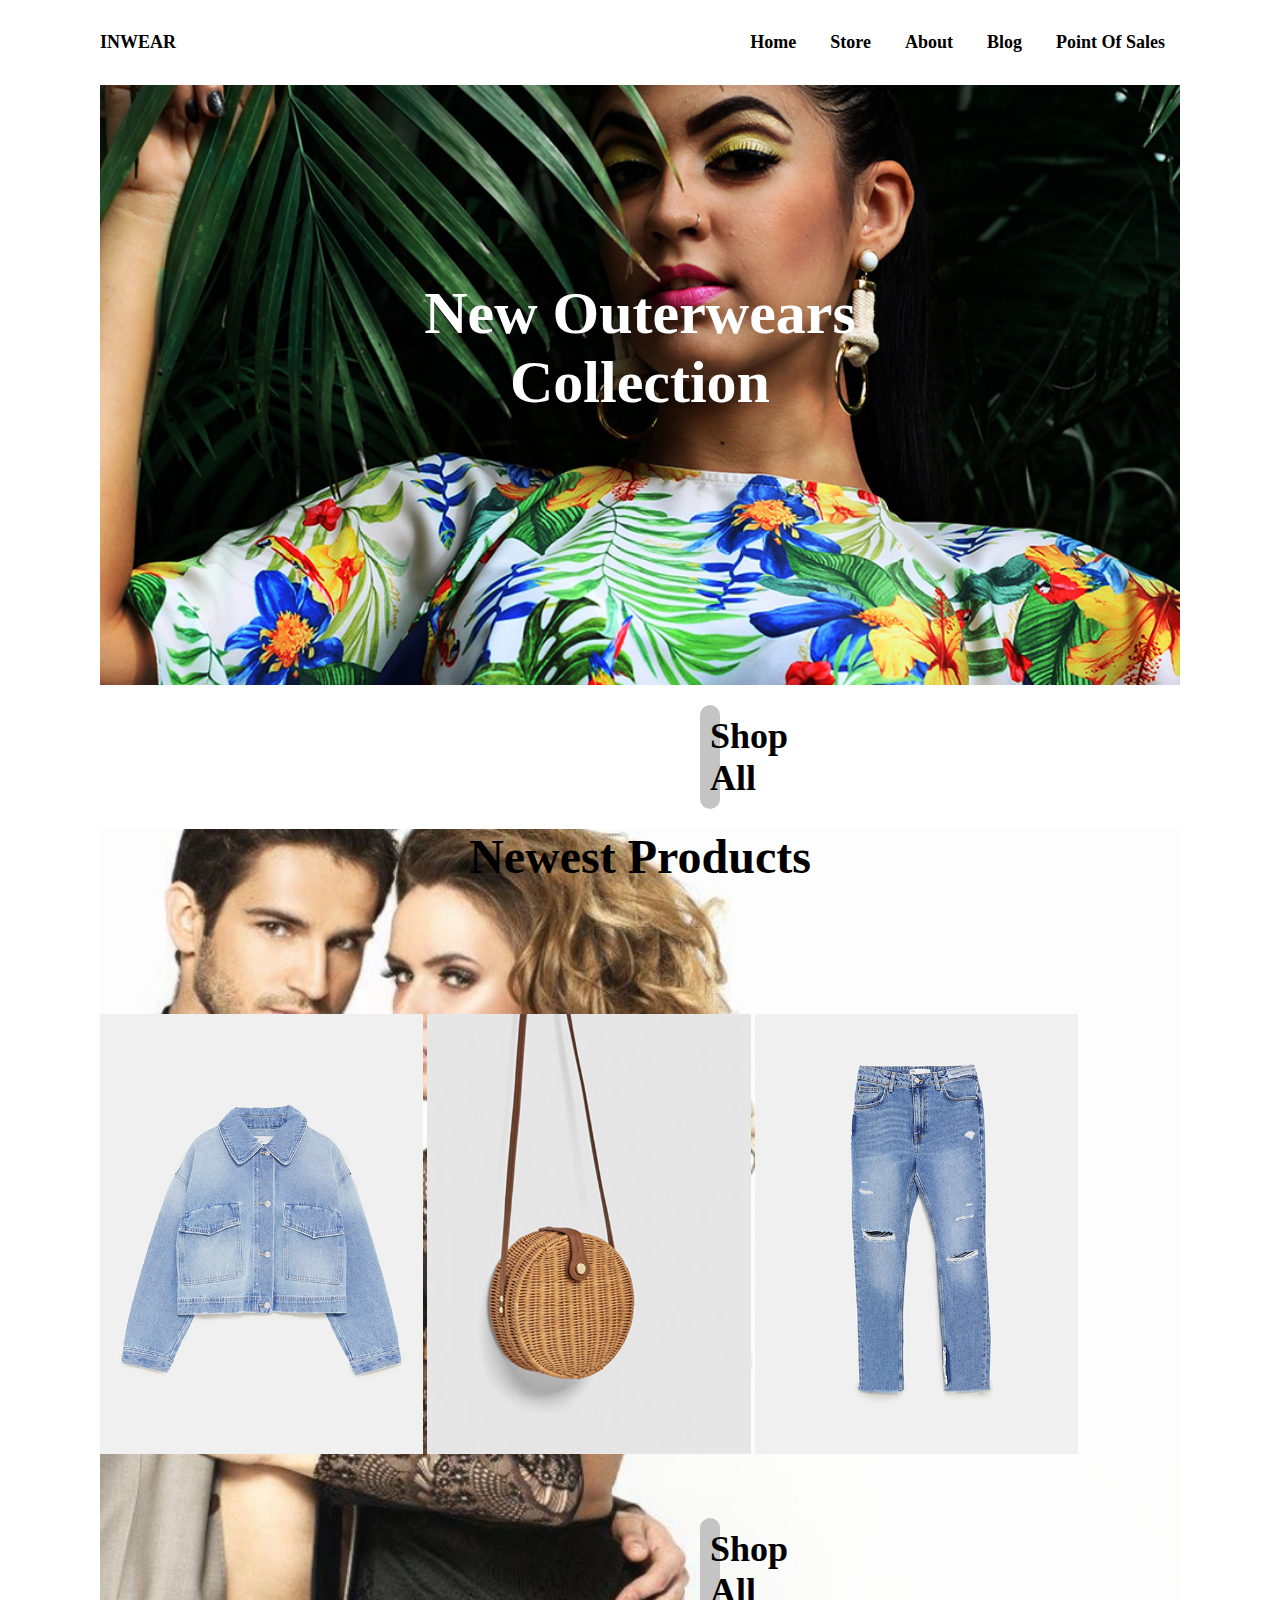
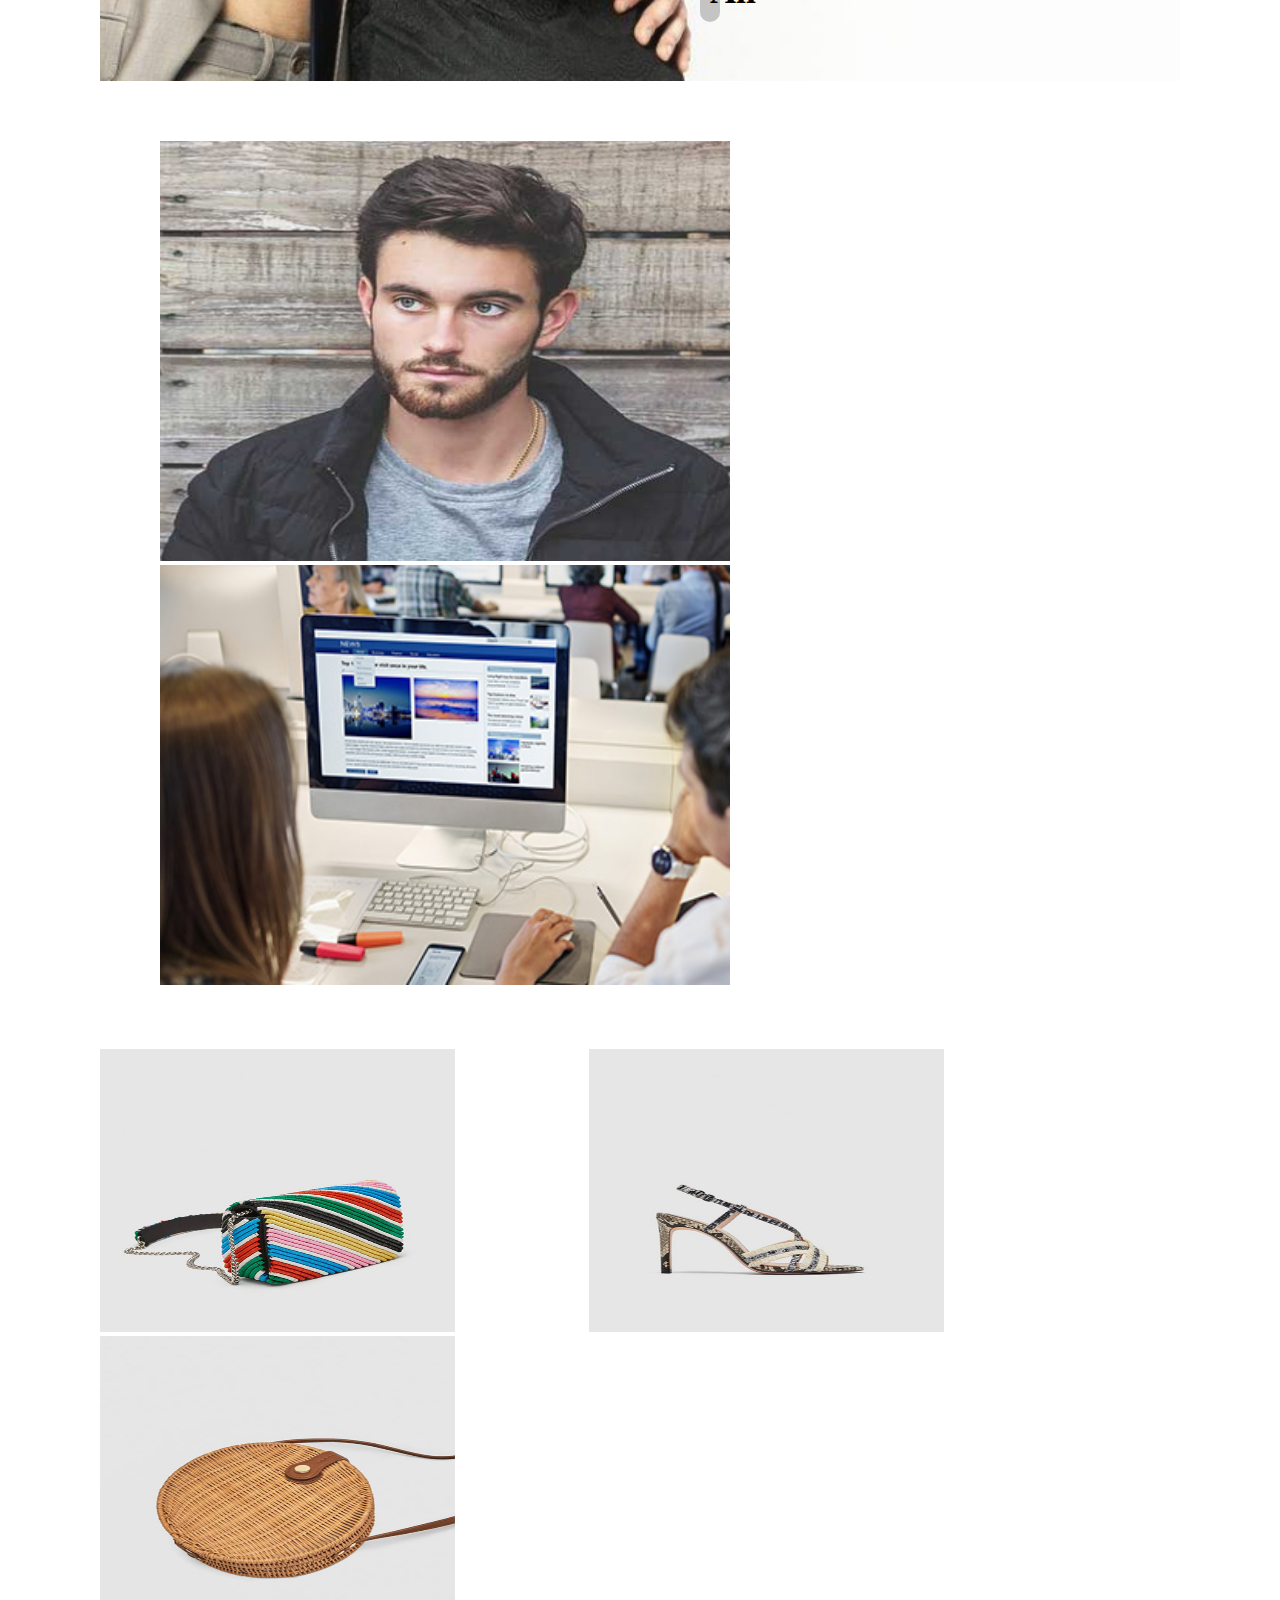
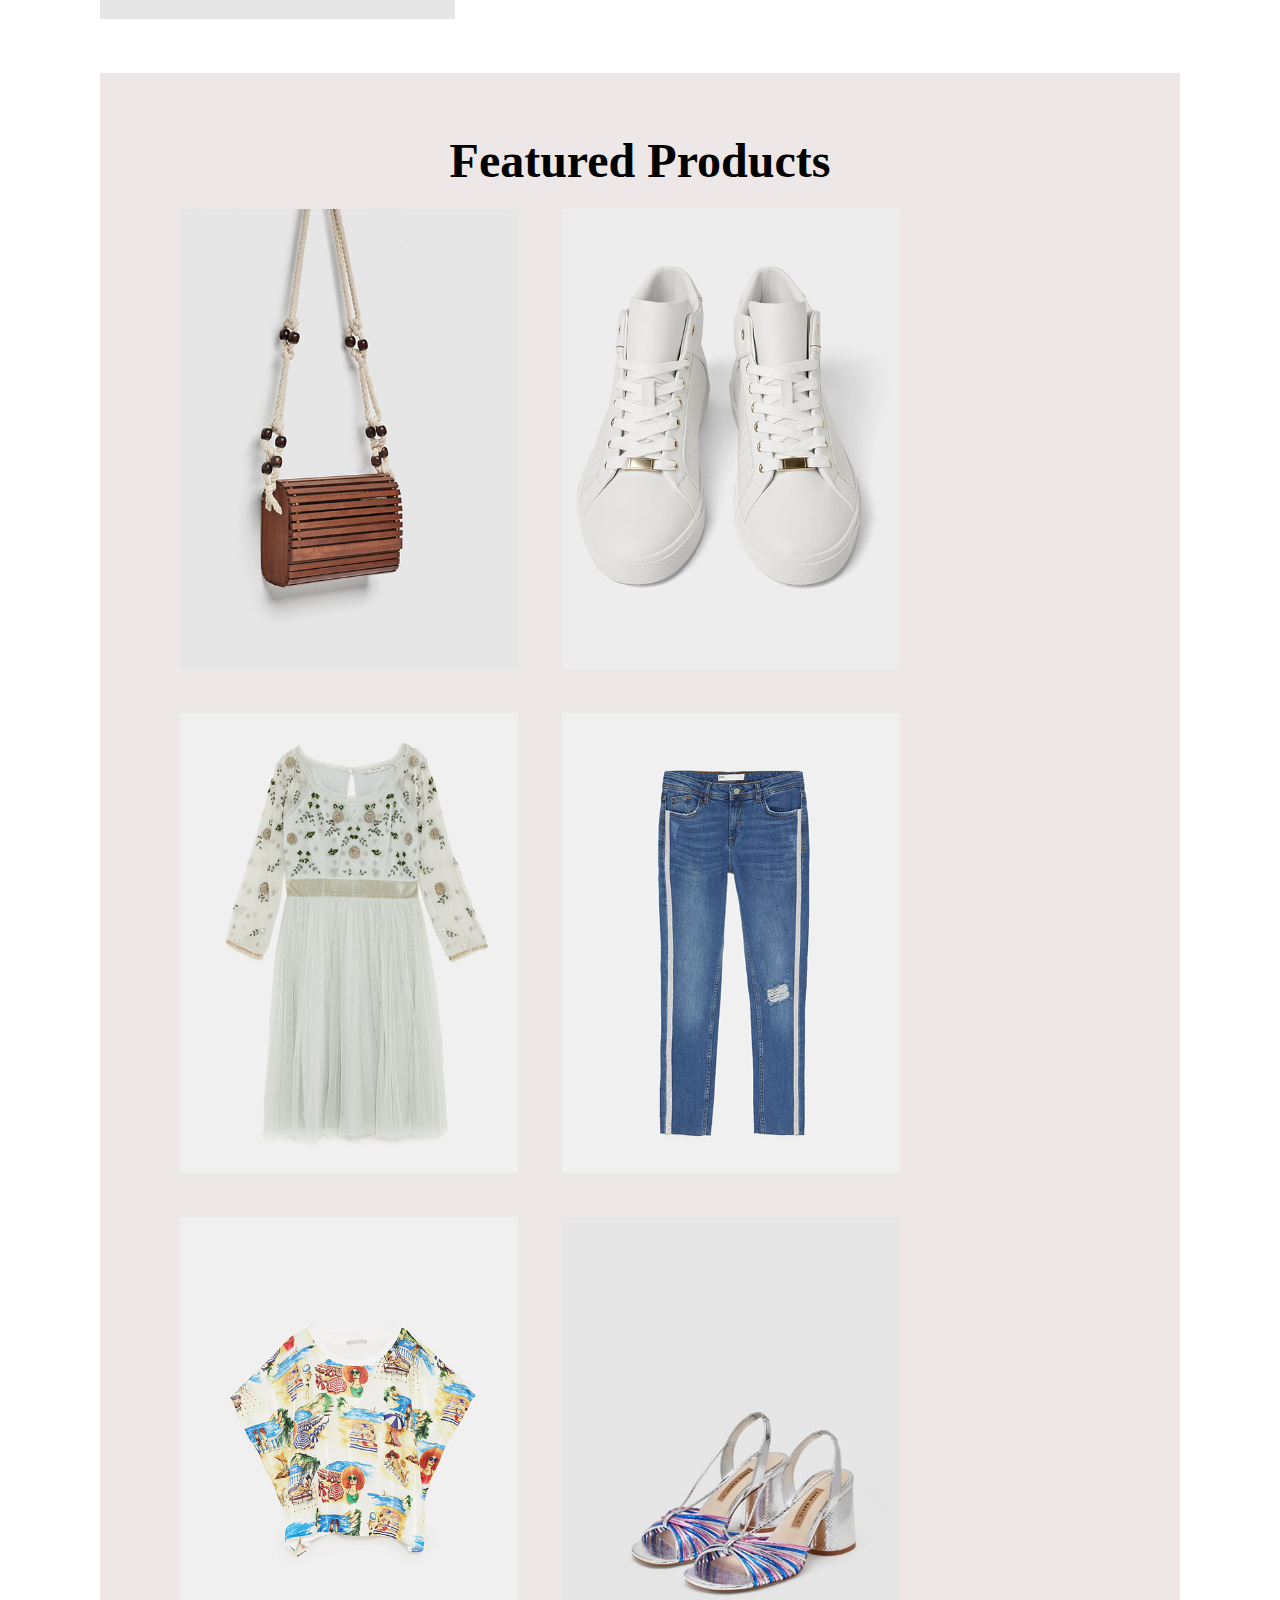
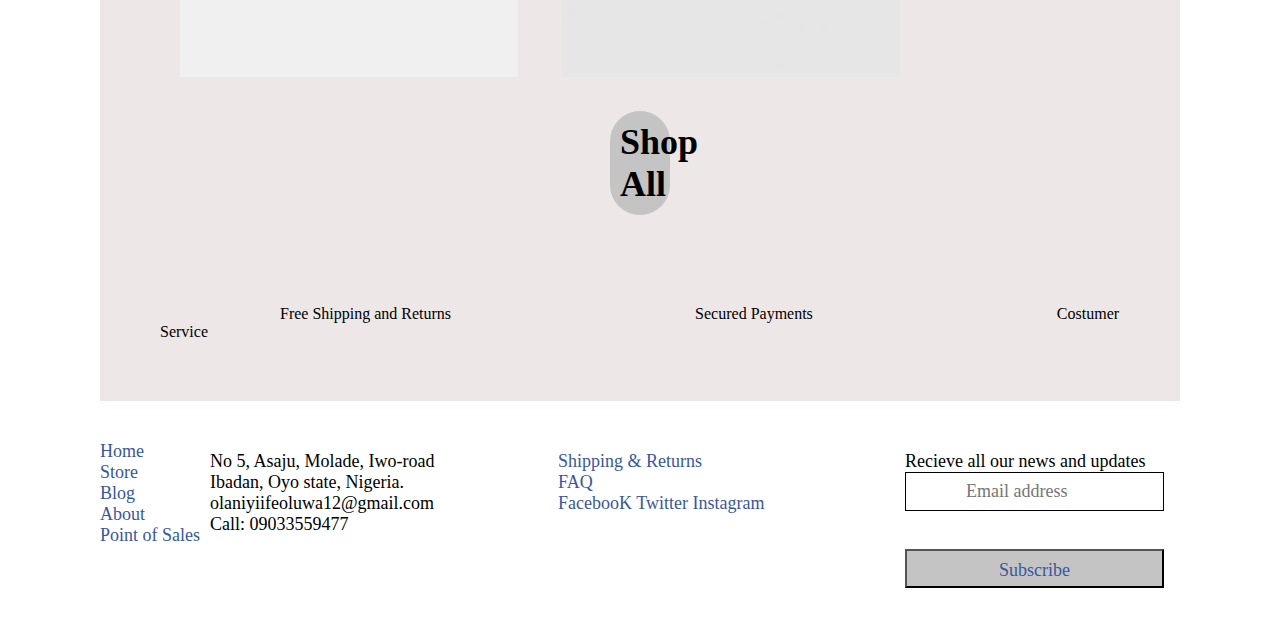
<file: index.html>
<!DOCTYPE html>
<html>
    <head>
        <title>InWear Clothes</title>
        <link href="asset/css/styles.css" rel="stylesheet" type="text/css"/>
        <meta name="viewport" content="width=device-width, initial-scale=1.0">
    </head>
    <body>
        <div class="def">
            <header>
                <div class="logo">
                    inWear
                </div>
                <div class="menu">
                    <ul>
                        <li><a href="#">Home</a></li>
                        <li><a href="#">Store</a></li>
                        <li><a href="#">About</a></li>
                        <li><a href="#">Blog</a></li>
                        <li><a href="#">Point of Sales</a></li>
                    </ul>
                </div>
            </header>
        </div>
        <section>
            <div class="banner">
                <div class="bg">
                    <h1>New Outerwears</br>Collection</h1>
                </div>
            </div>
            <p class="shop1">Shop All</p>
        </section>
        <section>          
            <div class="product">
                <h1>Newest Products</h1>
                <img src="img/product_3.jpg"/>
                <img src="img/product_4.jpg"/>
                <img src="img/product_10.jpg"/>
                <p class="shop2">Shop All</p>
            </div>
        </section>
        <section>
            <div class="blog">
                <img src="img/author.jpg" width="570px" height="420px"/>
                <img src="img/5.jpg" width="570px" height="420px"/>
            </div>
        </section>
        <section>
            <div class="product-2">
                <img src="img/product_15.jpg" width="355px" height="283px"/>
                <img src="img/product_18.jpg" width="355px" height="283px"/>
                <img src="img/product_single_2.jpg" width="355px" height="283px"/>
            </div>       
        </section>
        <section>
            <div class="feature">
                <h1>Featured Products</h1>
                    <img src="img/product_11.jpg"/>
                    <img src="img/product_9.jpg"/>
                    <img src="img/product_8.jpg"/>
                    <img src="img/product_7.jpg"/>
                    <img src="img/product_12.jpg"/>
                    <img src="img/product_13.jpg"/>
                <h2 class="shop3">Shop All</h2>
                <div class="service">
                    <p>Free Shipping and Returns</p>
                    <p>Secured Payments</p>
                    <p>Costumer Service</p>
                </div>
            </div>
        </section>
        <footer>
                <div class="footer_link"></div>
                    <ul>
                        <li><a href="index.html">Home</a></li>
                        <li><a href="store.html">Store</a></li>
                        <li><a href="blog.html">Blog</a></li>
                        <li><a href="about.html">About </a></li>
                        <li><a href="pos.html">Point of Sales</a></li>
                    </ul>
                </div>
                <div class="address">
                   <p>
                        No 5, Asaju, Molade, Iwo-road</br>
                        Ibadan, Oyo state, Nigeria.
                   </p>
                   <p>
                        olaniyiifeoluwa12@gmail.com</br>
                        Call:  09033559477
                   </p>
                </div>
                <div class="handles">
                   <p><a href="#">Shipping & Returns</a></p>
                   <p><a href="#">FAQ</a></p>
                   <p><a href="#">FacebooK</a>  <a href="#">Twitter</a>  <a href="#">Instagram</a></p>
                </div>
                <div class="subscribe">
                    <p>Recieve all our news and updates</p>
                    <input type="text" placeholder="Email address" /> <br />
                    <input type="submit" value="Subscribe" />
                </div>
        </footer>
    </body>
</html>
</file>
<file: asset/css/styles.css>
*{
    padding: 0px;
    margin: 0px;
}
.def{
    padding: 20px 0px 20px 0px;
}
header{
    margin:0px 100px;
    display: flex;
    flex-direction: row;
    justify-content: space-between;
}
header .logo{
    padding: 12px 0px;
    font-size: 18px;
    font-weight: bold;
    text-transform: uppercase;
}
header .menu{
    padding: 12px 0px;
}
header .menu ul{
    display: inline;
}
header .menu ul li{
    display: inline;
    padding: 12px 10px;
    font-size: 18px;
    font-weight: bold;
    text-transform: capitalize;
    list-style-type:none;
}
header .menu ul li a{
    color: black;
    padding: 5px 5px;
    text-decoration: none;
    border-radius: 10px;
    border-width: 2px;
}
header .menu ul li a:hover{
    background-color: teal;
    color:#ffffff;
    padding: 5px 5px;
    text-decoration: none;
    border-radius: 10px;
    border-color: teal;
    border-width: 2px; 
}
section{
    margin: 0px 100px;
}
.banner{
    margin: 0px 0px;
    background-image: url(../../img/blog_2.jpg);
    background-size: cover;
    background-position: center;
    min-height: 600px;
}
.banner h1{
    text-align: center;
    color: white;
    font-size: 60px;
    font-weight: bold;
    padding-top: 194px;
}
.shop1{
    font-family: Roboto;
    font-style: normal;
    font-weight: bold;
    font-size: 36px;
    text-align: center;
    color: #000000;
    background: #C4C4C4;
    border-radius: 50px;
    padding: 10px;
    margin: 20px 600px;    
}
.product{
    background: url(../../img/slider-1.jpg);
    background-position: center;
    background-size: cover;
    min-height: 852px;
    margin-left: 0px;
}
.product h1{
    font-family: Roboto;
    font-style: normal;
    font-weight: bold;
    font-size: 48px;
    text-align: center;
    color: #000000;
}
.product img{
    max-width: 340px;
    max-height: 440px;
    padding-top: 130px;
    margin-bottom: 50px;
}
.shop2{
    font-family: Roboto;
    font-style: normal;
    font-weight: bold;
    font-size: 36px;
    text-align: center;
    color: #000000;
    background: #C4C4C4;
    border-radius: 50px;
    padding: 10px;
    margin: 10px 600px;
}
.blog{
    padding: 20px;
    margin: 40px;
}
.blog img{
    padding-right: 10px;
}
.product-2{
    margin: 0px 0px 50px 0px;
}
.product-2 img{
    padding-right: 130px;
}
.feature{
    background-color: #EEE7E7;
    padding: 60px;
}
.feature h1{
    font-family: Roboto;
    font-style: normal;
    font-weight: bold;
    font-size: 48px;
    line-height: 56px;
    text-align: center;
    color: #000000;
    padding-top: 0px;
}
.feature img{
    width: 338px;
    padding: 20px;
}
.shop3{
    font-family: Roboto;
    font-style: normal;
    font-weight: bold;
    font-size: 36px;
    text-align: center;
    color: #000000;
    background: #C4C4C4;
    border-radius: 50px;
    padding: 10px;
    margin: 10px 450px;
}
.service{
    padding: 80px 0px 0px 0px;
}
.service p{
    display: inline;
    padding: 120px;
}
footer{
    display: flex;
    flex-direction: row;
    background-color: #ffffff;
    color: red;
    margin: 0px 100px;
    padding-top: 40px;
}
.footer ul{
    padding: 0px;
}
footer ul li {
    text-decoration-line: none;
    text-decoration-style: none;
    list-style-type:none;
}
footer ul li a {
    color: #3956A2;
    font-size: 18px;
    font-weight: normal;
    font-family: Roboto;
    list-style-type:none;
    text-decoration-line: none;
}
footer ul li a:hover{
    color: black;
    font-size: 20px;
    list-style-type: square;
}
.address{
    width: 328px;
    height: 174px;
    font-family: Roboto;
    font-style: normal;
    font-weight: normal;
    font-size: 18px;
    line-height: 21px;
    color: #000000;
    padding: 10px;
}
.handles{
    width: 327px;
    height: 174px;
    font-family: Roboto;
    font-style: normal;
    font-weight: normal;
    font-size: 18px;
    line-height: 21px;
    color: #3956A2;
    padding: 10px;
}
.handles a {
    color: #3956A2;
    text-decoration-line: none;
}
.handles a:hover {
    color: #060606;
    text-decoration-line: none;
    font-size: 20px;   
}
.subscribe{
    width: 264px;
    height: 149px;
    font-family: Roboto;
    font-style: normal;
    font-weight: normal;
    font-size: 18px;
    line-height: 21px;
    color: #000000;
    padding: 10px;
}
.subscribe input[type="text"]{
    width: 259px;
    height: 39px;
    border: 1px solid #000000;
    box-sizing: border-box;
    justify-content: center;
    align-content: center;
    padding: 9px 60px;
    font-family: Roboto;
    font-style: normal;
    font-weight: normal;
    font-size: 18px;
    line-height: 21px;
}
.subscribe input[type="submit"]{
    margin-top: 38px;
    width: 259px;
    height: 39px;
    background: #C4C4C4;
    color: #3956A2;
    padding: 9px 60px;
    font-family: Roboto;
    font-style: normal;
    font-weight: normal;
    font-size: 18px;
    line-height: 21px;
}
</file>
